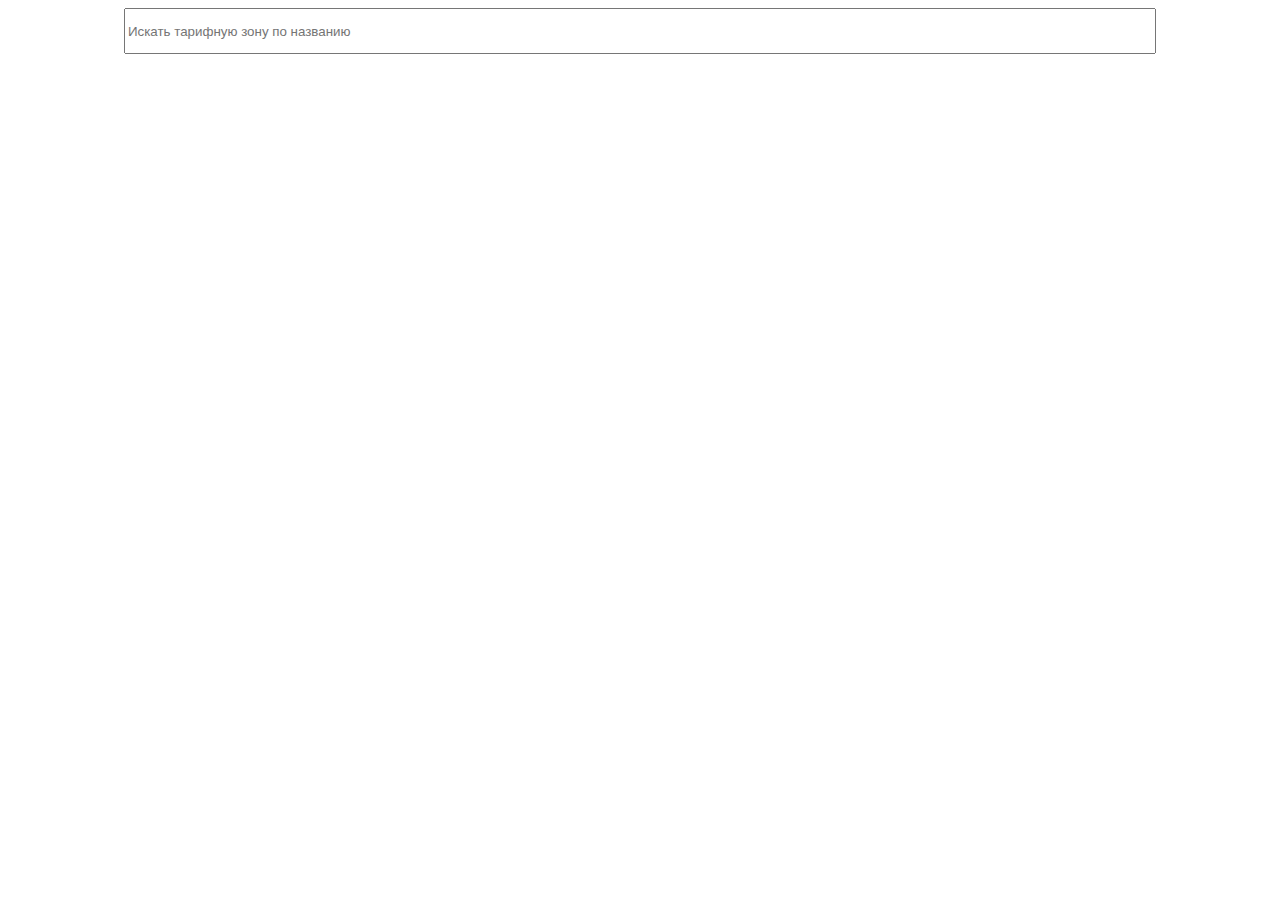
<file: index.html>
<!DOCTYPE html>
<html lang="en">

<head>
    <meta charset="UTF-8">
    <title>Title</title>
    <link rel="stylesheet" href="main.css">
</head>

<body>

    <div class="cities">
        <form class="cities__form" id="cities-form">
            <input class="cities__input" name="city-name" placeholder="Искать тарифную зону по названию">
            <div class="errors"></div>
            <div class="cities__select"></div>
        </form>
        <div class="empty_field"></div>
        <template class="cities__template cities-template" id="cities-template">
            <div class="cities__city city">
                <option class="city__option"></option>
                <button type="button" data-action="add-city" class="button">Добавить</button>
            </div>
            <div class="city__base-options base-options">
                <div class="cities__title"></div>
                <span class="base-options__title">Базовая стоимость поставки:</span>
                <input class="base-options__input" data-name="charge_value" type="text" name="base-delivery-cost"  />
                <span>р</span>
                <button type="button" data-action="add-cost" class="button">Добавить наценку</button>
            </div>
            <div  class="city__weight-options weight-options">
                    <input type="text" data-name="min"  class="weight-options__min" name="min-weight">
                <span>кг</span>
                    <input type="text" data-name="max"  class="weight-options__max" name="max-weight">
                <span>кг</span>
                    <input type="text" data-name="charge_value" class="weight-options__charge" name="charge_value">
                <span>р</span>
                     <span class="weight-options__output">Итоговая стоимость равна =  </span>
                    <button type="button" data-action="remove-cost" class="button">Удалить наценку</button>
            </div>
        </template>
    </div>
    <script type="module" src="app.js"></script>

</body>

</html>
</file>
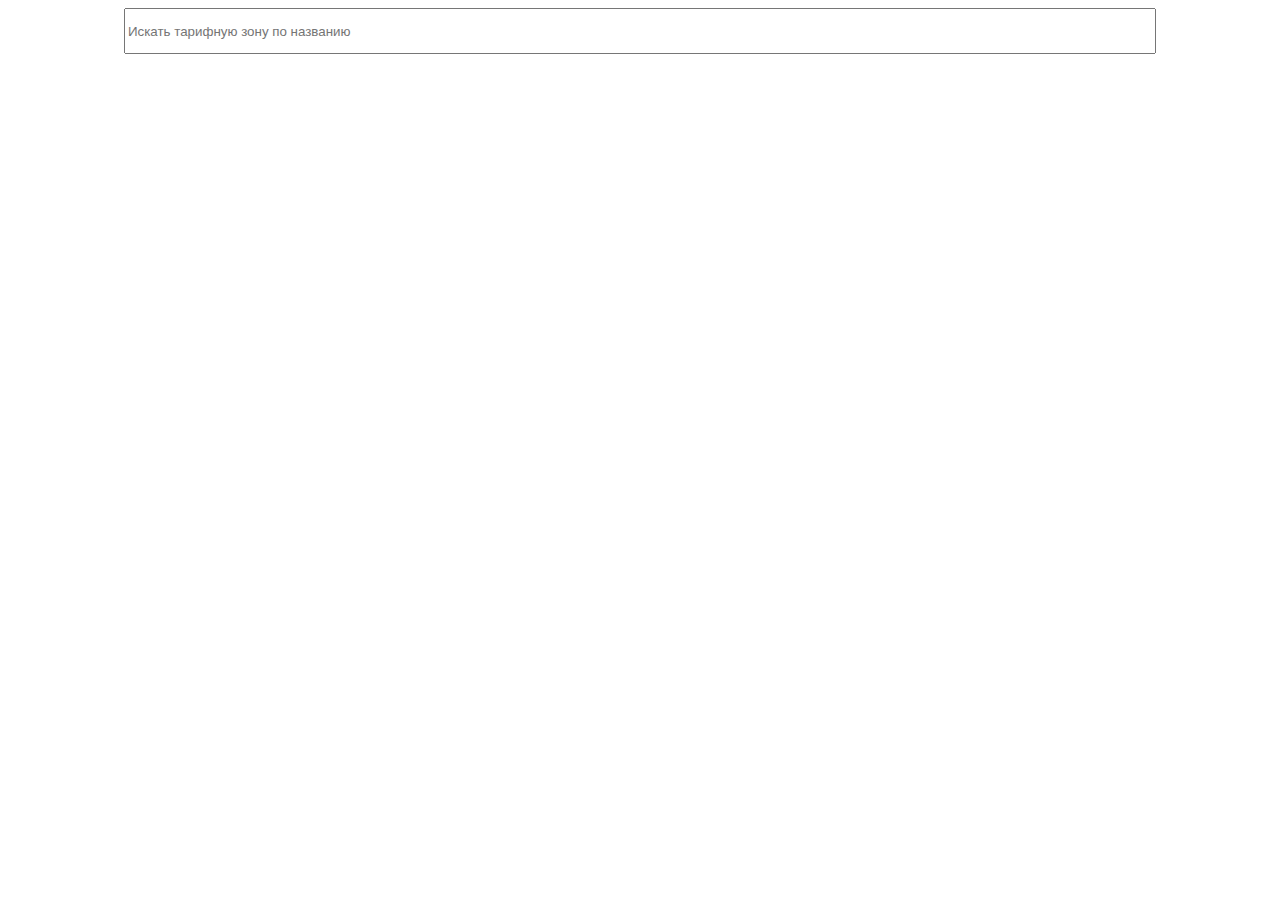
<file: app.html>
<!DOCTYPE html>
<html lang="en">

<head>
    <meta charset="UTF-8">
    <title>Title</title>
    <link rel="stylesheet" href="main.css">

</head>

<body>
    <div class="cities">
        <form class="cities__form" id="cities-form">
            <input class="cities__input" name="city-name" placeholder="Искать тарифную зону по названию">
            <div class="errors"></div>
            <div class="cities__select"></div>
        </form>
        <div class="empty_field"></div>
        <template class="cities__template cities-template" id="cities-template">
            <div class="cities__city city">
                <option class="city__option"></option>
                <button type="button" data-action="add-city" class="button">Добавить</button>
            </div>
            <div class="city__base-options base-options">
                <div class="cities__title"></div>
                <span class="base-options__title">Базовая стоимость поставки:</span>
                <input class="base-options__input" data-name="charge_value" type="text" name="base-delivery-cost"  />
                <span>р</span>
                <button type="button" data-action="add-cost" class="button">Добавить наценку</button>
            </div>
            <div  class="city__weight-options weight-options">
                    <input type="text" data-name="min"  class="weight-options__min" name="min-weight">
                <span>кг</span>
                    <input type="text" data-name="max"  class="weight-options__max" name="max-weight">
                <span>кг</span>
                    <input type="text" data-name="charge_value" class="weight-options__charge" name="charge_value">
                <span>р</span>
                     <span class="weight-options__output">Итоговая стоимость равна =  </span>
                    <button type="button" data-action="remove-cost" class="button">Удалить наценку</button>
            </div>
        </template>
    </div>
    <script src="app.js"></script>

</body>

</html>
</file>
<file: main.css>
.newDiv {
    padding: 15px;
    border: 1px solid #d6e9c6;
    border-radius: 4px;
    color: #3c763d;
    background-color: #dff0d8;
}
body {
    height: 100vh;
    /* width: 100%; */
    display: flex;
    justify-content: center;
}
.cities {
    display: flex;
}
.cities__input {
    height: 40px;
    width: 80vw;
}

html {
    width: 100%;
}


/*.cities__city.city {*/
/*    !* position: absolute; *!*/
/*    display: none;*/
/*}*/

/*.cities__city.city:first-child {*/
/*    display: block;*/
/*}*/
</file>
